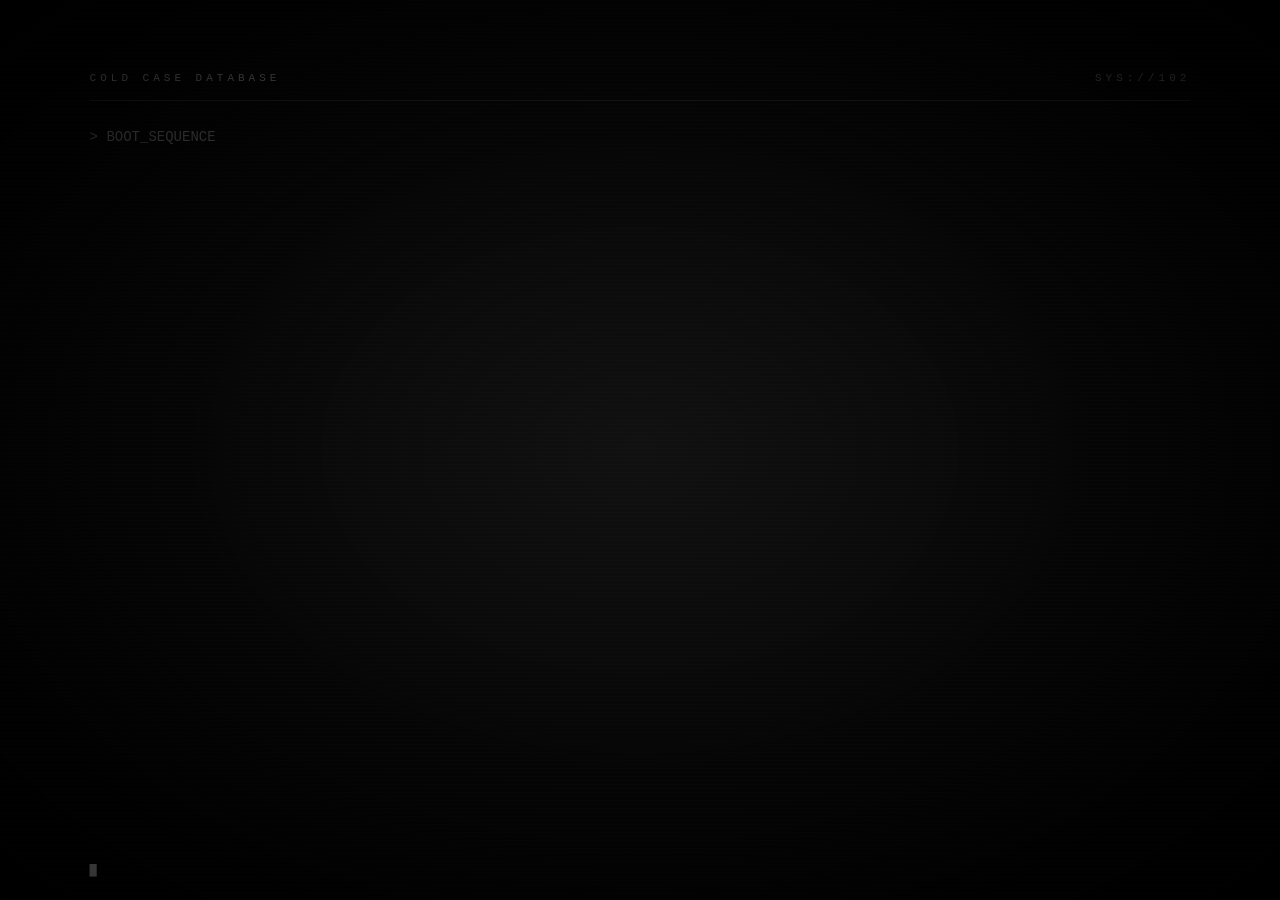
<file: index.html>
<!DOCTYPE html>
<html lang="en">

<head>
    <meta charset="UTF-8">
    <meta name="viewport" content="width=device-width, initial-scale=1.0">

    <title>COLD CASE DATABASE</title>

    <link rel="stylesheet" href="css/intro.css">
</head>

<body>

    <main id="terminal">

        <div id="scan-line"></div>

        <section id="terminal-screen">

            <div id="system-header">
                COLD CASE DATABASE
                <span>SYS://102</span>
            </div>

            <div id="terminal-output">

                <div id="history"></div>

            </div>

        </section>

        <div id="loading-area">

            <div id="loading-label">
                SYSTEM INITIALIZATION
            </div>

            <div id="loading-track">
                <div id="loading-progress"></div>
            </div>

            <div id="loading-percent">
                0%
            </div>

        </div>

        <div id="continue-prompt">
            [ PRESS ANY KEY TO CONTINUE ]
        </div>

        <div id="cursor">█</div>

    </main>

    <script src="js/intro.js"></script>

</body>

</html>
</file>
<file: css/intro.css>
* {
    box-sizing: border-box;
}

html,
body {
    margin: 0;
    width: 100%;
    height: 100%;
}

body {
    background: #000;
    color: #8c8c8c;
    font-family: "Courier New", monospace;
    overflow: hidden;
}

#terminal {
    position: relative;
    width: 100%;
    height: 100vh;

    background:
        radial-gradient(
            ellipse at center,
            #111 0%,
            #080808 45%,
            #000 100%
        );

    overflow: hidden;
}

#terminal::before {
    content: "";
    position: absolute;
    inset: 0;
    pointer-events: none;

    background:
        repeating-linear-gradient(
            to bottom,
            rgba(255,255,255,0.018) 0px,
            rgba(255,255,255,0.018) 1px,
            transparent 1px,
            transparent 4px
        );

    opacity: 0.5;
}

#terminal::after {
    content: "";
    position: absolute;
    inset: 0;
    pointer-events: none;

    background:
        radial-gradient(
            ellipse at center,
            transparent 35%,
            rgba(0,0,0,0.65) 100%
        );
}

#scan-line {
    position: absolute;
    top: 0;
    left: -10%;

    width: 1px;
    height: 100%;

    background: rgba(255,255,255,0.08);

    box-shadow:
        0 0 12px rgba(255,255,255,0.08);

    animation: scanAcross 7s linear infinite;
}

@keyframes scanAcross {
    from {
        left: -5%;
    }

    to {
        left: 105%;
    }
}

#terminal-screen {
    position: absolute;

    top: 8%;
    left: 7%;

    width: 86%;
    max-width: 1200px;

    transition: left 1s ease;
}

#system-header {
    display: flex;
    justify-content: space-between;

    color: #555;

    font-size: 11px;
    letter-spacing: 4px;

    padding-bottom: 16px;

    border-bottom: 1px solid #181818;
}

#system-header span {
    color: #3d3d3d;
}

#terminal-output {
    position: relative;

    width: 100%;
    height: 500px;

    padding-top: 24px;

    font-size: 14px;
    line-height: 1.8;

    overflow: hidden;
}

#history {
    position: absolute;
    inset: 0;

    pointer-events: none;
}

.block {
    position: absolute;

    top: 24px;

    width: 30%;

    transition:
        left 1s ease;

    opacity: 1;
}

.line {
    height: 25px;

    opacity: 0;

    animation: terminalAppear 0.25s forwards;
}

@keyframes terminalAppear {
    from {
        opacity: 0;
        transform: translateX(-10px);
    }

    to {
        opacity: 1;
        transform: translateX(0);
    }
}

.dim {
    color: #444;
}

.normal {
    color: #858585;
}

.bright {
    color: #b5b5b5;
}

.warning {
    color: #999;
}

.alert {
    color: #b0b0b0;
    letter-spacing: 2px;
}

#loading-area {
    position: fixed;
    left: 7vw;
    bottom: 12vh;
    width: 86vw;
    max-width: 1200px;
    height: 55px;
    margin: 0;
    opacity: 0;
    z-index: 1000;
}

#loading-label {
    color: #888;
    font-size: 11px;
    letter-spacing: 3px;
    margin-bottom: 10px;
}

#loading-track {
    position: relative;
    width: 100%;
    height: 6px;
    background: #202020;
    border: 1px solid #444;
    overflow: hidden;
}

#loading-progress {
    position: absolute;
    top: 0;
    left: 0;
    width: 0;
    height: 100%;
    background: #aaa;
    box-shadow: 0 0 10px rgba(255, 255, 255, 0.35);
}

#loading-percent {
    margin-top: 8px;
    color: #888;
    font-size: 11px;
    text-align: right;
    letter-spacing: 1px;
}

#continue-prompt {
    position: fixed;
    left: 7vw;
    bottom: 5vh;
    width: 86vw;
    max-width: 1200px;
    margin: 0;
    color: #aaa;
    font-size: 15px;
    letter-spacing: 3px;
    opacity: 0;
    pointer-events: none;
    z-index: 1001;
}

#continue-prompt.ready {
    opacity: 1;
    pointer-events: auto;
    animation: continueBlink 1.5s steps(1) infinite;
}

@keyframes continueBlink {
    0%, 55% {
        opacity: 1;
    }

    56%, 100% {
        opacity: 0.45;
    }
}

#continue-prompt.pressed {
    opacity: 0;
}

#cursor {
    position: fixed;

    bottom: 2.5%;
    left: 7%;

    color: #777;

    font-size: 12px;

    animation:
        blink 0.8s steps(1) infinite;
}

@keyframes blink {

    0%,
    50% {
        opacity: 1;
    }

    51%,
    100% {
        opacity: 0;
    }
}

@keyframes terminalShift {

    0% {
        transform: translateX(0);
    }

    25% {
        transform: translateX(-1px);
    }

    50% {
        transform: translateX(1px);
    }

    75% {
        transform: translateX(0);
    }

    100% {
        transform: translateX(0);
    }
}

body.glitch #terminal-output {
    animation:
        glitchText 0.1s infinite;
}

@keyframes glitchText {

    0% {
        transform: translateX(0);
    }

    25% {
        transform: translateX(-2px);
    }

    50% {
        transform: translateX(2px);
    }

    75% {
        transform: translateX(-1px);
    }

    100% {
        transform: translateX(0);
    }
}

body.fade #terminal {
    opacity: 0;
    filter: blur(5px);

    transition:
        opacity 1.2s ease,
        filter 1.2s ease;
}

@media (max-width: 700px) {

    #terminal-screen {
        left: 5%;
        width: 90%;
    }

    #terminal-output {
        height: 450px;
        font-size: 12px;
    }

    #loading-area {
        left: 5%;
        right: 5%;
    }

    #continue-prompt {
        left: 5%;
        right: 5%;

        font-size: 11px;
        letter-spacing: 2px;
    }
}
</file>
